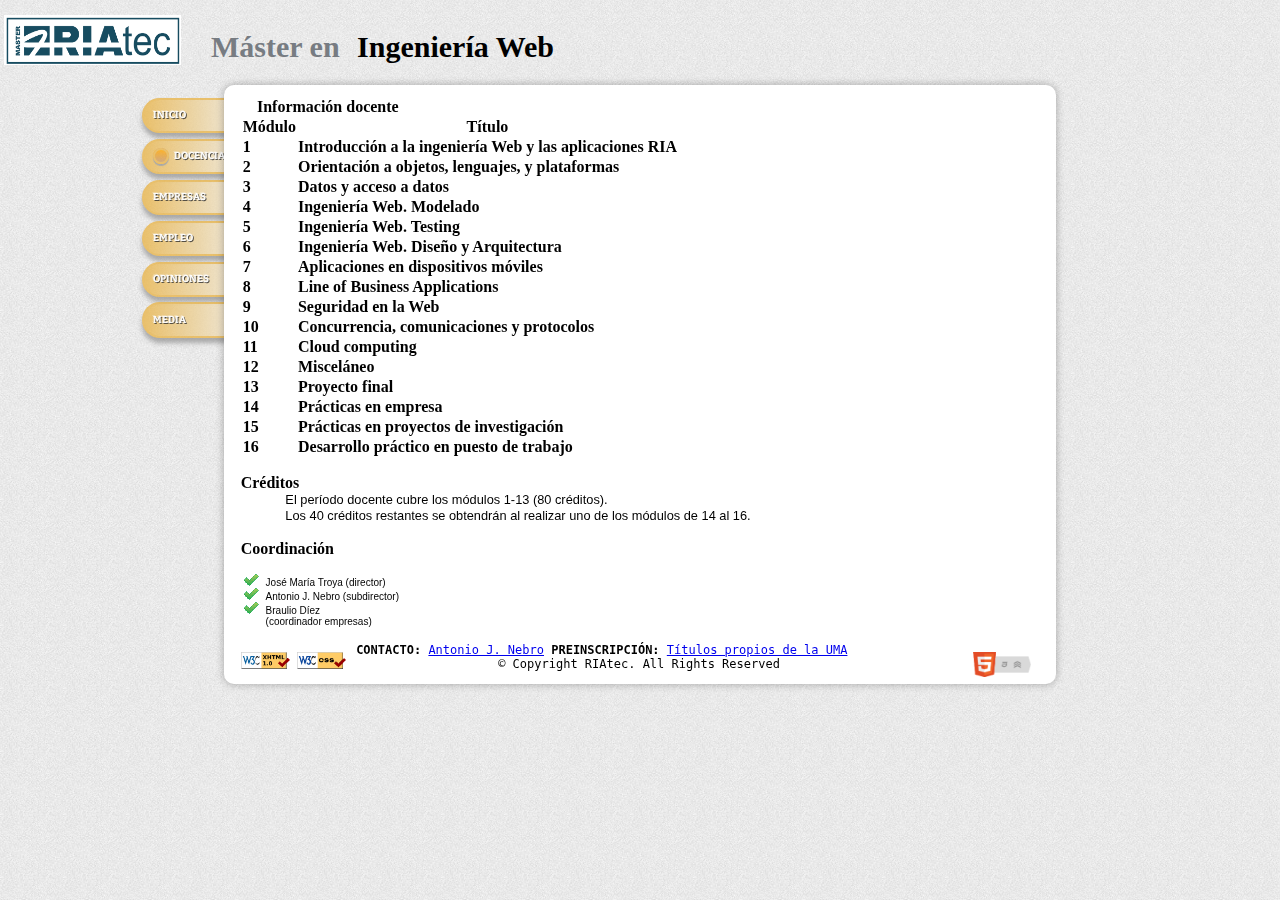
<file: docencia.html>
<!DOCTYPE HTML>
<html lang="en">

	<head>
		<meta http-equiv="Content-Type" content="text/html; charset=UTF-8" />
		<meta name="author" content="Víctor, Jose y Fran">
		<title>MASTER RIATEC - Docencia</title>
		<link rel="icon" type="image/ico" href="./img/favicon.ico" />
		<link rel="stylesheet" type="text/css" href="css/style.css" media="screen" />
		<link rel="stylesheet" type="text/css" href="css/docencia.css" media="screen"/>	
	</head>

	<body>
		<header>
			<a href="index.html" title="LogoA"><img id="logo" src="img/logoRIAtec.png" alt="logoRiatec" /></a>
			<h1>Máster en <strong> Ingeniería Web</strong></h1>
		</header>
		<nav>
			<ul class="lista">
				<li>
					<a id="NavInicio" href="index.html" title="Inicio"> INICIO</a>
					<ul>
						<li >
							INICIO 1
						</li>
						<li>
							INICIO 2
						</li>
						<li>
							INICIO 3
						</li>
						<li>
							INICIO 4
						</li>
					</ul>
				</li>
				<li>
					<a id="NavDocencia" href="docencia.html" title="Docencia" class="marked">DOCENCIA</a>			
				</li>
				<li>
					<a id="NavEmpresas" href="empresas.html" title="Empresas">EMPRESAS</a>
				</li>
				<li>
					<a id="NavEmpleo" href="empleo.html" title="Empleo">EMPLEO</a>
				</li>
				<li>
					<a id="NavOpiniones" href="opiniones.html" title="Opiniones">OPINIONES</a>
				</li>
				<li>
					<a id="NavMedia" href="media.html" title="Media">MEDIA</a>
				</li>
			</ul>
		</nav>

		<!-- THIS DIV HAS TO BE FILLED WITH ALL THE CONTENT -->
		<div id="content">
			
			<article>
					
				<section id="docencia">
				
					<h1 id = "docencia">Información docente</h1>
			
				<table>
					<tr>
						<th>Módulo</th>
						<th>Título</th>
					</tr>
					<tr>
						<td>1</td>
						<td>Introducción a la ingeniería Web y las aplicaciones RIA</td>
					</tr>
					<tr>
						<td>2</td>
						<td>Orientación a objetos, lenguajes, y plataformas</td>
					</tr>
					<tr>
						<td>3</td>
						<td>Datos y acceso a datos</td>
					</tr>
					<tr>
						<td>4</td>
						<td>Ingeniería Web. Modelado</td>
					</tr>
					<tr>
						<td>5</td>
						<td>Ingeniería Web. Testing</td>
					</tr>
					<tr>
						<td>6</td>
						<td>Ingeniería Web. Diseño y Arquitectura</td>
					</tr>
					<tr>
						<td>7</td>
						<td>Aplicaciones en dispositivos móviles</td>
					</tr>
					<tr>
						<td>8</td>
						<td>Line of Business Applications</td>
					</tr>
					<tr>
						<td>9</td>
						<td>Seguridad en la Web</td>
					</tr>
					<tr>
						<td>10</td>
						<td>Concurrencia, comunicaciones y protocolos</td>
					</tr>
					<tr>
						<td>11</td>
						<td>Cloud computing</td>
					</tr>
					<tr>
						<td>12</td>
						<td>Misceláneo</td>
					</tr>
					<tr>
						<td>13</td>
						<td>Proyecto final</td>
					</tr>
					<tr>
						<td>14</td>
						<td>Prácticas en empresa</td>
					</tr>
					<tr>
						<td>15</td>
						<td>Prácticas en proyectos de investigación</td>
					</tr>
					<tr>
						<td>16</td>
						<td>Desarrollo práctico en puesto de trabajo</td>
					</tr>
				</table>
			</section>

			<article>
				<h1 id = "creditos">Créditos</h1>
				<section id = "bloque1">
					<p>
						El período docente cubre los módulos 1-13 (80 créditos).
					</p>
					<p>
						Los 40 créditos
						restantes se obtendrán al realizar uno de los módulos de 14 al 16.
					</p>
					
				</section>
				
				<h1 id = "coordinacion">Coordinación</h1>
				
				<section id= "bloque2">	
					<ul>
						<li>
							José María Troya (director)
						</li>
						<li>
							Antonio J. Nebro (subdirector)
						</li>
						<li>
							Braulio Díez
							<br>
							(coordinador empresas)
						</li>
					</ul>				
				</section>				
			</article>
			</article>

			 	<footer>
			 		<div id="imagenesFooter">
			 			<img class="imgFooter" src="img/valid-xhtml10.png" alt="validXHTML"/>
			 			<img class="imgFooter" src="img/vcss.gif" alt="validCSS"/>
			 		</div>	
			 		<div id="footerDerecha">
			 			<img class="imgFooter" src="img/html5-badge-h-css3-semantics.png" alt="html5Badge"/>
			 		</div>	
			 		<span>Contacto: </span><a href="mailto:antonio@lcc.uma.es">Antonio J. Nebro</a>
			 		<span>Preinscripción: </span><a href="http://www.uma.es/vrue/tpropias/preview.php?codigo=81408547001-5">Títulos propios de la UMA</a>
			 		<div class="icons">
						<a href="https://twitter.com/RIAtec" class="tw"><i class="icon-twitter"> </i></a>
						<a href="www.facebook.com/riatec" class="fb"><i class="icon-facebook"> </i></a>
					</div>
					<p>© Copyright RIAtec. All Rights Reserved</p>
			 	</footer>
		</div>
	</body>
</html>
</file>
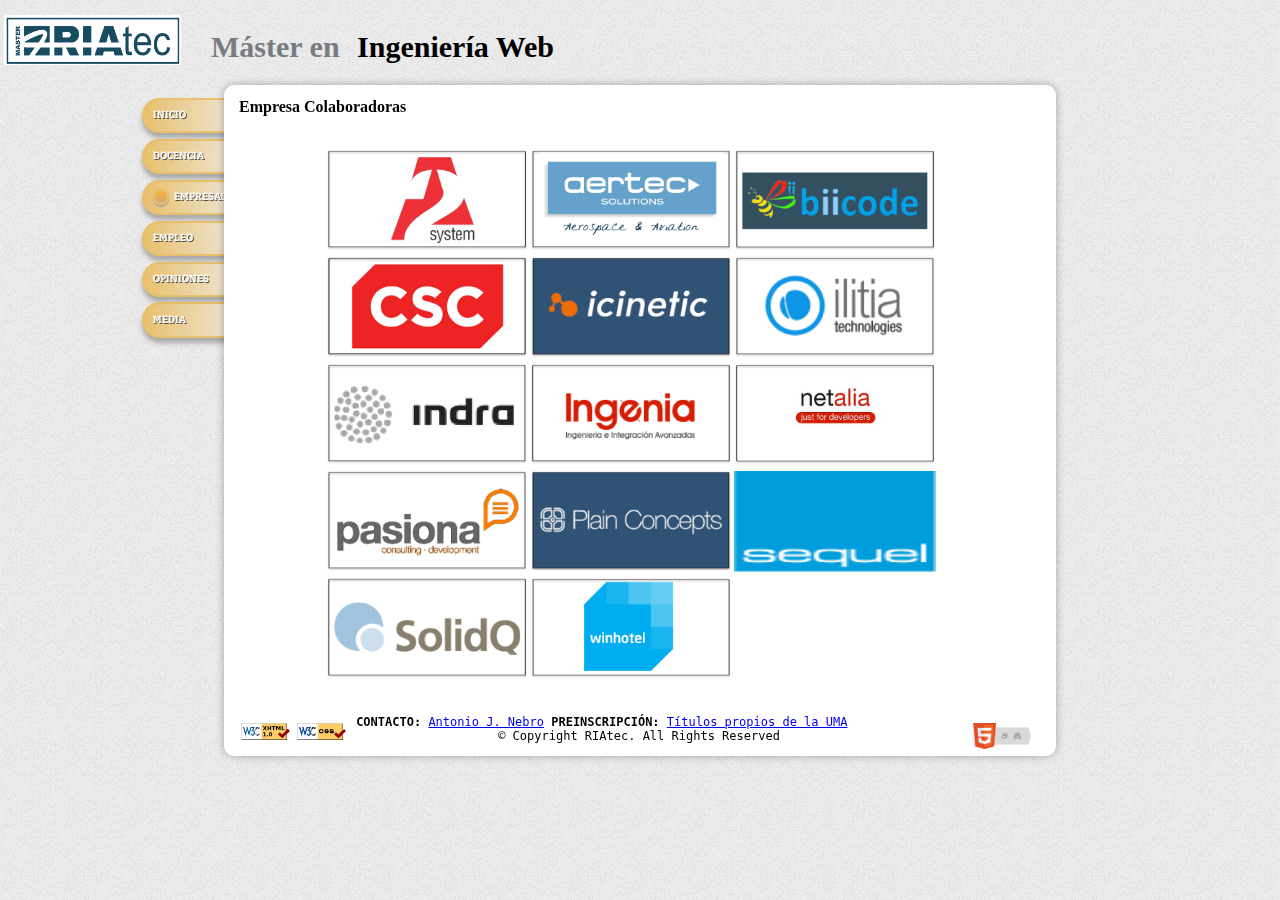
<file: empresas.html>
<!DOCTYPE HTML>
<html lang="en">

	<head>
		<meta http-equiv="Content-Type" content="text/html; charset=UTF-8" />
		<meta name="author" content="Víctor, Jose y Fran">
		<title>MMASTER RIATEC - Empresas</title>
		<link rel="icon" type="image/ico" href="./img/favicon.ico" />
		<link rel="stylesheet" type="text/css" href="css/style.css" media="screen"/>
		<link rel="stylesheet" type="text/css" href="css/empresas.css" media="screen"/>
	</head>

	<body>
		<header>
			<a href="index.html" title="LogoA"><img id="logo" src="img/logoRIAtec.png" alt="logoRiatec" /></a>
			<h1>Máster en <strong> Ingeniería Web</strong></h1>
		</header>
		<nav>
			<ul class="lista">
				<li>
					<a id="NavInicio" href="index.html" title="Inicio"> INICIO</a>
					<ul>
						<li >
							INICIO 1
						</li>
						<li>
							INICIO 2
						</li>
						<li>
							INICIO 3
						</li>
						<li>
							INICIO 4
						</li>
					</ul>
				</li>
				
				<li>
					<a id="NavDocencia" href="docencia.html" title="Docencia">DOCENCIA</a>
				</li>		
				<li>
					<a id="NavEmpresas" href="empresas.html" title="Empresas" class="marked">EMPRESAS</a>
				</li>
				<li>
					<a id="NavEmpleo" href="empleo.html" title="Empleo">EMPLEO</a>
				</li>
				<li>
					<a id="NavOpiniones" href="opiniones.html" title="Opiniones">OPINIONES</a>
				</li>
				<li>
					<a id="NavMedia" href="media.html" title="Media">MEDIA</a>
				</li>
			</ul>
		</nav>

		<!-- THIS DIV HAS TO BE FILLED WITH ALL THE CONTENT -->
		<div id="content">
			<!-- ARTICLE ONIEVA-->
			<article>
				<h1 id="Empresa">Empresa Colaboradoras</h1>
				<table>
					<tr>

					</tr>
					<tr>
						<td><img class="Imagen" src="img/LogoA2.png" alt="logoA2" /></td>
						<td><img class="Imagen" src="img/logoAertec.png" alt="logoAertec" /></td>
						<td><img class="Imagen" src="img/logoBiicode.png" alt="logoBiicode" /></td>
					</tr>
					<tr>
						<td><img class="Imagen" src="img/logoCSC.png" alt="logoCSC" /></td>
						<td><img class="Imagen" src="img/logoIcinetic.png" alt="logoIcinetic" /></td>
						<td><img class="Imagen" src="img/logoilitia.png" alt="logoIlitia" /></td>
					</tr>
					<tr>
						<td><img class="Imagen" src="img/logoIndra.png" alt="logoIndra" /></td>
						<td><img class="Imagen" src="img/logoIngenia.png" alt="logoIngenia" /></td>
						<td><img class="Imagen" src="img/logoNetalia.png" alt="logoNetalia" /></td>
					</tr>
					<tr>
						<td><img class="Imagen" src="img/logoPasiona.png" alt="logoPasiona" /></td>
						<td><img class="Imagen" src="img/logoPlain.png" alt="logoPlain" /></td>
						<td><img class="Imagen" src="img/logoSequel.gif" alt="logoSequel" /></td>
					</tr>
					<tr>
						<td><img class="Imagen" src="img/logoSolidQ.png" alt="logoSolidQ" /></td>
						<td><img class="Imagen" src="img/logoWinhotel.png" alt="logoWinhotel" /></td>
					</tr>
				</table>
			</article>

			 	<footer>
			 		<div id="imagenesFooter">
			 			<img class="imgFooter" src="img/valid-xhtml10.png" alt="validXHTML"/>
			 			<img class="imgFooter" src="img/vcss.gif" alt="validCSS"/>
			 		</div>	
			 		<div id="footerDerecha">
			 			<img class="imgFooter" src="img/html5-badge-h-css3-semantics.png" alt="html5Badge"/>
			 		</div>	
			 		<span>Contacto: </span><a href="mailto:antonio@lcc.uma.es">Antonio J. Nebro</a>
			 		<span>Preinscripción: </span><a href="http://www.uma.es/vrue/tpropias/preview.php?codigo=81408547001-5">Títulos propios de la UMA</a>
			 		<div class="icons">
						<a href="https://twitter.com/RIAtec" class="tw"><i class="icon-twitter"> </i></a>
						<a href="www.facebook.com/riatec" class="fb"><i class="icon-facebook"> </i></a>
					</div>
					<p>© Copyright RIAtec. All Rights Reserved</p>
			 	</footer>
		</div>
	</body>
</html>
</file>
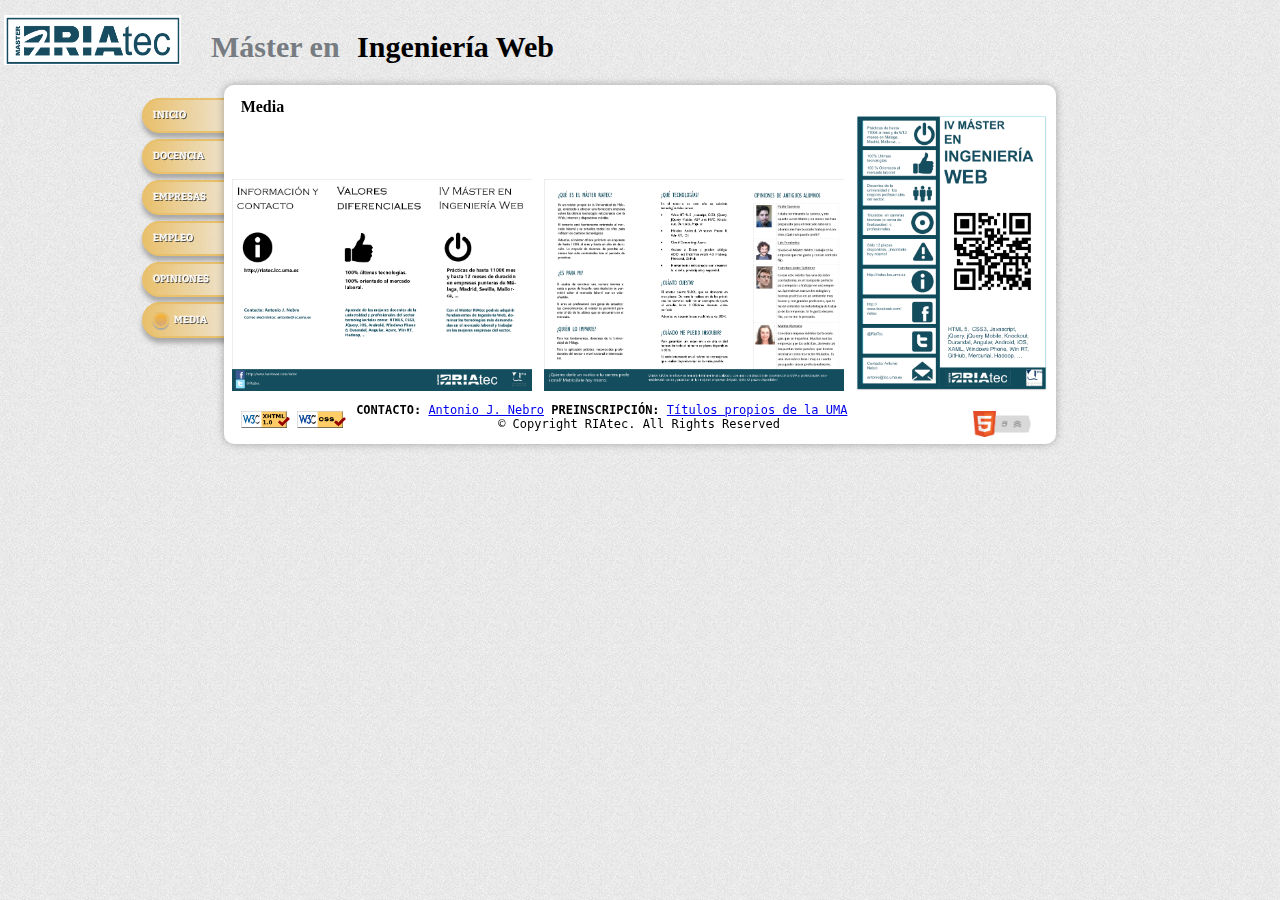
<file: media.html>
<!DOCTYPE HTML>
<html lang="en">

	<head>
		<meta http-equiv="Content-Type" content="text/html; charset=UTF-8" />
		<meta name="author" content="Víctor, Jose y Fran">
		<title>MASTER RIATEC - Media</title>
		<link rel="icon" type="image/ico" href="./img/favicon.ico" />
		<link rel="stylesheet" type="text/css" href="css/style.css" media="screen" />	
		<link rel="stylesheet" type="text/css" href="css/media.css" media="screen" />	
	</head>

	<body>
		<header>
			<a href="index.html" title="LogoA"><img id="logo" src="img/logoRIAtec.png" alt="logoRiatec" /></a>
			<h1>Máster en <strong> Ingeniería Web</strong></h1>
		</header>
		<nav>
			<ul class="lista">
				<li>
					<a id="NavInicio" href="index.html" title="Inicio"> INICIO</a>
					<ul>
						<li >
							INICIO 1
						</li>
						<li>
							INICIO 2
						</li>
						<li>
							INICIO 3
						</li>
						<li>
							INICIO 4
						</li>
					</ul>
				</li>
				<li>
					<a id="NavDocencia" href="docencia.html" title="Docencia">DOCENCIA</a>
				</li>
				<li>
					<a id="NavEmpresas" href="empresas.html" title="Empresas">EMPRESAS</a>
				</li>
				<li>
					<a id="NavEmpleo" href="empleo.html" title="Empleo">EMPLEO</a>
				</li>
				<li>
					<a id="NavOpiniones" href="opiniones.html" title="Opiniones">OPINIONES</a>
				</li>
				<li>
					<a id="NavMedia" href="media.html" title="Media" class="marked">MEDIA</a>
				</li>
			</ul>
		</nav>

		<!-- THIS DIV HAS TO BE FILLED WITH ALL THE CONTENT -->
		<div id="content">
			<article>
				<h1 id="Media">Media</h1>							
					<tr>
						<td><img class="tripticoA" src="img/tripticoA.png" alt="tripticoA" /></td>
						<td><img class="tripticoB" src="img/tripticoB.png" alt="tripticoB" /></td>
						<td><img class="Cartel4Ed" src="img/Cartel4Ed.png" alt="Cartel4Ed" /></td>
					</tr>						
			</article>

			 	<footer>
			 		<div id="imagenesFooter">
			 			<img class="imgFooter" src="img/valid-xhtml10.png" alt="validXHTML"/>
			 			<img class="imgFooter" src="img/vcss.gif" alt="validCSS"/>
			 		</div>	
			 		<div id="footerDerecha">
			 			<img class="imgFooter" src="img/html5-badge-h-css3-semantics.png" alt="html5Badge"/>
			 		</div>	
			 		<span>Contacto: </span><a href="mailto:antonio@lcc.uma.es">Antonio J. Nebro</a>
			 		<span>Preinscripción: </span><a href="http://www.uma.es/vrue/tpropias/preview.php?codigo=81408547001-5">Títulos propios de la UMA</a>
			 		<div class="icons">
						<a href="https://twitter.com/RIAtec" class="tw"><i class="icon-twitter"> </i></a>
						<a href="www.facebook.com/riatec" class="fb"><i class="icon-facebook"> </i></a>
					</div>
					<p>© Copyright RIAtec. All Rights Reserved</p>
			 	</footer>
		</div>
	</body>
</html>
</file>
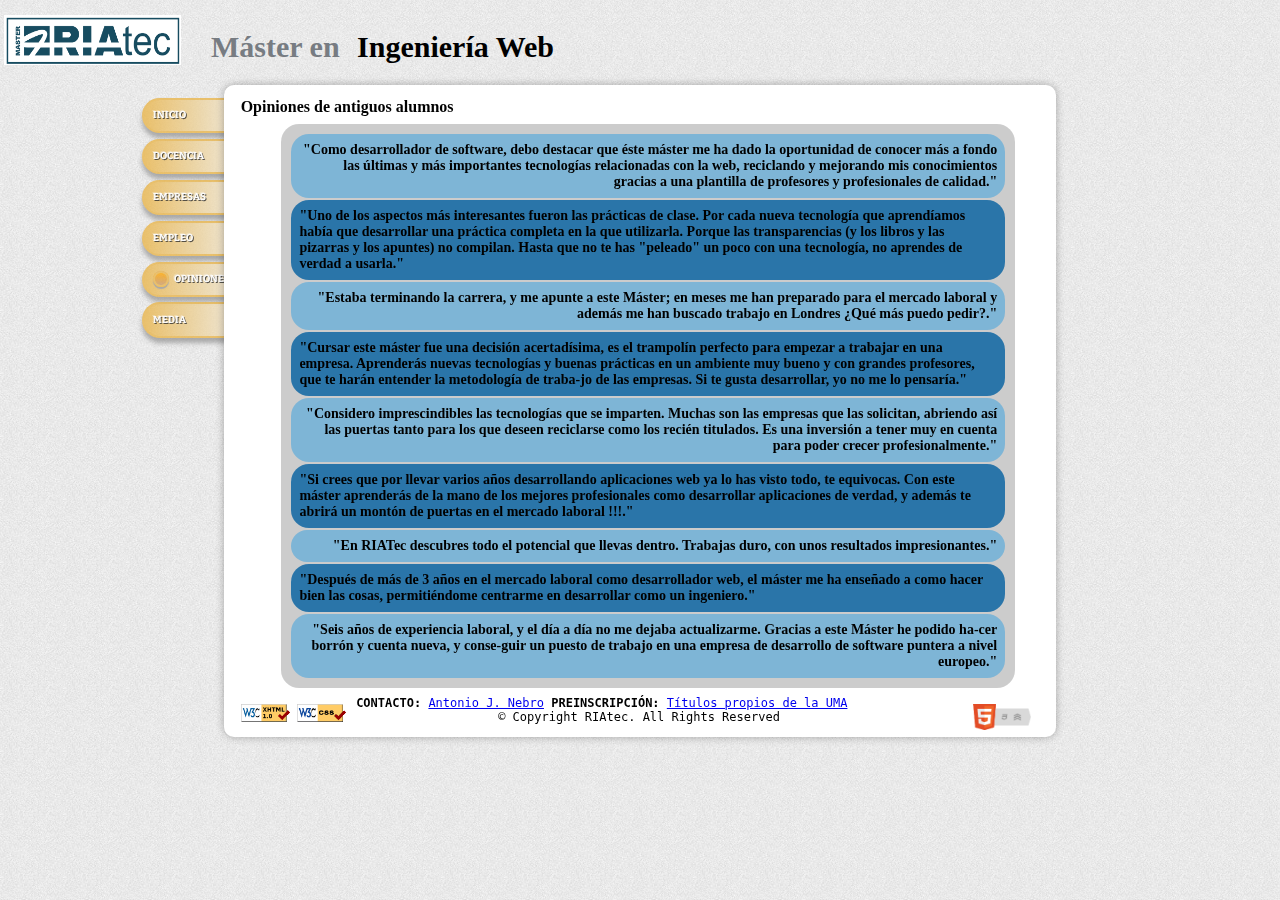
<file: opiniones.html>
<!DOCTYPE HTML>
<html lang="en">

	<head>
		<meta http-equiv="Content-Type" content="text/html; charset=UTF-8" />
		<meta name="author" content="Víctor, Jose y Fran">
		<title>MASTER RIATEC - Opiniones</title>
		<link rel="icon" type="image/ico" href="./img/favicon.ico" />
		<link rel="stylesheet" type="text/css" href="css/style.css" media="screen" />
		<link rel="stylesheet" type="text/css" href="css/opiniones.css" media="screen" />	
	</head>

	<body>
		<header>
			<a href="index.html" title="LogoA"><img id="logo" src="img/logoRIAtec.png" alt="logoRiatec" /></a>
			<h1>Máster en <strong> Ingeniería Web</strong></h1>
		</header>
		<nav>
			<ul class="lista">
				<li>
					<a id="NavInicio" href="index.html" title="Inicio"> INICIO</a>
					<ul>
						<li >
							INICIO 1
						</li>
						<li>
							INICIO 2
						</li>
						<li>
							INICIO 3
						</li>
						<li>
							INICIO 4
						</li>
					</ul>
				</li>
				<li>
					<a id="NavDocencia" href="docencia.html" title="Docencia">DOCENCIA</a>
				</li>
				<li>
					<a id="NavEmpresas" href="empresas.html" title="Empresas">EMPRESAS</a>
				</li>
				<li>
					<a id="NavEmpleo" href="empleo.html" title="Empleo">EMPLEO</a>
				</li>
				<li>
					<a id="NavOpiniones" href="opiniones.html" title="Opiniones" class="marked">OPINIONES</a>
				</li>
				<li>
					<a id="NavMedia" href="media.html" title="Media">MEDIA</a>
				</li>
			</ul>
		</nav>

		<!-- THIS DIV HAS TO BE FILLED WITH ALL THE CONTENT -->
		<div id="content">
			<article>				
				<section id="opiniones">
				
					<h1>Opiniones de antiguos alumnos</h1>
			
				<div>
					<table class="fullTable">

						<tr>
							<td>"Como desarrollador de software, debo destacar que éste máster me ha dado la oportunidad de conocer más a fondo las últimas y más importantes tecnologías relacionadas con la web, reciclando y mejorando mis conocimientos gracias a una plantilla de profesores y profesionales de calidad." </td>
						</tr>
						<tr>
							<td>"Uno de los aspectos más interesantes fueron las prácticas de clase. Por cada nueva tecnología que aprendíamos había que desarrollar una práctica completa en la que utilizarla. Porque las transparencias (y los libros y las pizarras y los apuntes) no compilan. Hasta que no te has "peleado" un poco con una tecnología, no aprendes de verdad a usarla." </td>
						</tr>
						<tr>
							<td>"Estaba terminando la carrera, y me apunte a este Máster; en meses me han preparado para el mercado laboral y además me han buscado trabajo en Londres ¿Qué más puedo pedir?." </td>
						</tr>
						<tr>
							<td>"Cursar este máster fue una decisión acertadísima, es el trampolín perfecto para empezar a trabajar en una empresa. Aprenderás nuevas tecnologías y buenas prácticas en un ambiente muy bueno y con grandes profesores, que te harán entender la metodología de traba-jo de las empresas. Si te gusta desarrollar, yo no me lo pensaría." </td>
						</tr>
						<tr>
							<td>"Considero imprescindibles las tecnologías que se imparten. Muchas son las empresas que las solicitan, abriendo así las puertas tanto para los que deseen reciclarse como los recién titulados. Es una inversión a tener muy en cuenta para poder crecer profesionalmente." </td>
						</tr>
						<tr>
							<td>"Si crees que por llevar varios años desarrollando aplicaciones web ya lo has visto todo, te equivocas. Con este máster aprenderás de la mano de los mejores profesionales como desarrollar aplicaciones de verdad, y además te abrirá un montón de puertas en el mercado laboral !!!." </td>
						</tr>
						<tr>
							<td>"En RIATec descubres todo el potencial que llevas dentro. Trabajas duro, con unos resultados impresionantes." </td>
						</tr>
						<tr>
							<td>"Después de más de 3 años en el mercado laboral como desarrollador web, el máster me ha enseñado a como hacer bien las cosas, permitiéndome centrarme en desarrollar como un ingeniero." </td>
						</tr>
						<tr>
							<td>"Seis años de experiencia laboral, y el día a día no me dejaba actualizarme. Gracias a este Máster he podido ha-cer borrón y cuenta nueva, y conse-guir un puesto de trabajo en una empresa de desarrollo de software puntera a nivel europeo." </td>
						</tr>

					</table>
				</div>
			</section>
				
				
				

			</article>
			 	<footer>
			 		<div id="imagenesFooter">
			 			<img class="imgFooter" src="img/valid-xhtml10.png" alt="validXHTML"/>
			 			<img class="imgFooter" src="img/vcss.gif" alt="validCSS"/>
			 		</div>	
			 		<div id="footerDerecha">
			 			<img class="imgFooter" src="img/html5-badge-h-css3-semantics.png" alt="html5Badge"/>
			 		</div>	
			 		<span>Contacto: </span><a href="mailto:antonio@lcc.uma.es">Antonio J. Nebro</a>
			 		<span>Preinscripción: </span><a href="http://www.uma.es/vrue/tpropias/preview.php?codigo=81408547001-5">Títulos propios de la UMA</a>
			 		<div class="icons">
						<a href="https://twitter.com/RIAtec" class="tw"><i class="icon-twitter"> </i></a>
						<a href="www.facebook.com/riatec" class="fb"><i class="icon-facebook"> </i></a>
					</div>
					<p>© Copyright RIAtec. All Rights Reserved</p>
			 	</footer>
		</div>
	</body>
</html>
</file>
<file: css/style.css>
/*IMPORTING CUSTOM FONTS*/
@import url(http://fonts.googleapis.com/css?family=Bitter:400,700);


/* INITIAL CONDITION FOR ALL TAGS */

html, body, div, span, object, iframe, h1, h2, h3, h4, h5, h6, p, blockquote, pre, abbr, address, cite, code, del, dfn, em, img, ins, kbd, q, samp, small, strong, sub, sup, var, b, i, dl, dt, dd, ol, ul, li, fieldset, form, label, legend, table, caption, tbody, tfoot, thead, tr, th, td, article, aside, canvas, details, figcaption, figure, footer, header, hgroup, menu, nav, section, summary, time, mark, audio, video {
	margin: 0;
	padding: 0;
	border: 0;
	outline: 0;
	font-size: 100%;
	vertical-align: baseline;
	background: transparent;
}

/* HEADER */

header {
	width: 100%;
	height: 85px;
}

header h1 {
	color: #777C82;
	float: left;
	font-size: 30px;
	margin-top: 30px;
	margin-left: 30px;
}

header h1 strong {
	color: #000000;
	padding-left: 10px;
}

#logo {
	width: 177px;
	height: 50px;
	margin-left: 4px;
	margin-top: 15px;
	float: left;
}

/* NAV DEFITION */

#NavInicio, #NavEmpresas, #NavDocencia, #NavEmpleo, #NavOpiniones, #NavMedia {
	text-decoration: none; /*quitamos el subrayado de los enlaces*/
	color: white;	/*Le ponemos el mismo estilo que si no fuera enlace*/
}

#NavInicio:hover, #NavEmpresas:hover, #NavDocencia:hover, #NavOpiniones:hover, #NavMedia:hover, #NavEmpleo:hover{
	color: black;
}


nav {
	position: fixed;
	margin-top: 1%;
	margin-left: 11%;
	width: 15%;
}

ul.lista {
	list-style: none;
}

nav ul li {
	margin-bottom:3%;
	padding: 5%;
	color: white;
	background-color: #E9B64D;
	background-image: -webkit-linear-gradient(left, #E9B64D, #f1f1f1);
	background-image: -moz-linear-gradient(left, #E9B64D, #f1f1f1);
	background-image: -o-linear-gradient(left, #E9B64D, #f1f1f1);
	background-image: -ms-linear-gradient(left,#E9B64D, #f1f1f1);
	background-image: linear-gradient(left, #E9B64D, #f1f1f1);
	-webkit-border-radius: 20px 0px 0px 20px;
	-moz-border-radius: 20px 0px 0px 20px;
	border-radius: 20px 0px 0px 20px;
	-webkit-box-shadow: 0px 5px 5px #999999;
	-moz-box-shadow: 0px 5px 5px #999999;
	box-shadow: 0px 5px 5px #999999;
	border-left: 2px solid #E9B64D;
	border-top: 2px solid #E9B64D;
	border-bottom: 2px solid #E9B64D;
	text-shadow: -1px -1px 0px rgba(255,255,255,0.3), 1px 1px 0px rgba(0,0,0,0.8);
	opacity:0.8;
	font: 700 10px 'Bitter';
	display:block;
}

ul.lista li {
	position: relative;
	width: 95px;
	left:1px;
}

ul.lista ul {
	position: relative;
	left: 30%;
	display: none;
	list-style: none;
	background: -webkit-linear-gradient(orange, #CC9966);
	background: -moz-linear-gradient(orange, #CC9966);
	background: -o-linear-gradient(orange, #CC9966);
	-webkit-border-radius: 10px 0px 0px 10px;
	-moz-border-radius: 10px 0px 0px 10px;
	border-radius: 10px;
	width: 80px;
	margin-top:5px;
}

ul.lista li:hover > ul {
	display: block;
}

ul.lista li ul li {
	width: 100px;
	left: -15px;
	padding-left: 23px;
	font-size:8px;
	text-shadow: none;
	opacity:1;
}

ul.lista li ul {
	border-radius: 10px;
	width: 105px;
	top: 1px
}

ul.lista li:hover {
	color: black;
}

.marked:before{
	content: "\00a0\00a0\00a0\00a0\00a0\00a0";
	background: -webkit-linear-gradient(orange, #CC9966);
	background: -moz-linear-gradient(orange, #CC9966);
	background: -o-linear-gradient(orange, #CC9966);
	-webkit-border-radius:10px;
	-moz-border-radius: 10px;
	border-radius: 10px;;
	-webkit-box-shadow: 0px 2px 1px #999999;
	-moz-box-shadow: 0px 2px 1px #999999;
	box-shadow: 0px 2px 1px #999999;
	border: 2px solid #E9B64D;
	margin-right:5%
	
}

/* CONTENT DEFINITION */

body {
	background: url(./../img/background.jpg);
}

#content {
	margin: 0 auto;
	padding-top: 1%;
	padding-bottom: 1%;
	width: 65%;
	background: darkblue;
	margin-bottom: 20px;
	background: #fff;
	border-radius: 10px;
	-khtml-border-radius: 10px;
	-webkit-border-radius: 10px;
	box-shadow: 0px 0px 8px rgba(0,0,0,0.3);
	-khtml-box-shadow: 0px 0px 8px rgba(0,0,0,0.3);
	-webkit-box-shadow: 0px 0px 8px rgba(0,0,0,0.3);
	position: relative;
	z-index: 90; /* the stack order: displayed under ribbon rectangle (100) */
}

aside {
	width: 72%;
	float: right;
	padding-right: 2%;
	margin-top: 2%;
	height: 200px;
	background-color: #E9B64D;
	background-image: -webkit-linear-gradient(left, #E9B64D, #f1f1f1);
	background-image: -moz-linear-gradient(left, #E9B64D, #f1f1f1);
	background-image: -o-linear-gradient(left, #E9B64D, #f1f1f1);
	background-image: -ms-linear-gradient(left,#E9B64D, #f1f1f1);
	background-image: linear-gradient(left, #E9B64D, #f1f1f1);
	-webkit-border-radius: 20px 0px 0px 20px;
	-moz-border-radius: 20px 0px 0px 20px;
	border-radius: 20px 0px 0px 20px;
	-webkit-box-shadow: 0px 5px 5px #999999;
	-moz-box-shadow: 0px 5px 5px #999999;
	box-shadow: 0px 5px 5px #999999;
	border-left: 2px solid #E9B64D;
	border-top: 2px solid #E9B64D;
	border-bottom: 2px solid #E9B64D;
}

#etsii{
	max-width: 160px;
	max-height: 150px;
	height: auto;
	width: auto;
	position: absolute;
	top: 78%;
	left: 1%;
}


#section1 {
	margin-left: 2%;
	width: 75%;
	height: 45%;
	min-height: 40%;
	min-width: 60%;
	margin-bottom: 40px;
}

.seccionIzquierda {
	width:56%;
	float:left;
}

.seccionDerecha {
	width:40%;
	float:right;
	margin-top:7%;
}

article section header{
	position:relative;
	height:35px;
	width: 90%
	margin-left:5%;
	background-color: #E9B64D;
	background-image: -webkit-linear-gradient(left, #E9B64D, #f1f1f1);
	background-image: -moz-linear-gradient(left, #E9B64D, #f1f1f1);
	background-image: -o-linear-gradient(left, #E9B64D, #f1f1f1);
	background-image: -ms-linear-gradient(left,#E9B64D, #f1f1f1);
	background-image: linear-gradient(left, #E9B64D, #f1f1f1);
	-webkit-box-shadow: 0px 5px 5px #999999;
	-moz-box-shadow: 0px 5px 5px #999999;
	box-shadow: 0px 5px 5px #999999;
	border-left: 2px solid #E9B64D;
	border-top: 2px solid #E9B64D;
	border-bottom: 2px solid #E9B64D;
	text-shadow: -1px -1px 0px rgba(255,255,255,0.3), 1px 1px 0px rgba(0,0,0,0.8);
	color: white;
	opacity:0.8;
	font: 700 15px 'Bitter';
	margin-bottom:10px;
	padding-left:2%;
	vertical-align:middle;
}

.imgCabeceras{
	position: absolute;
	top: -149%;
	left:71%;
	
}

#destination{
	margin-top: 6%;
}

article section p{
	width:95%;
	margin:auto;
	margin-bottom:1px;
	font-family: helvetica;
	font-size: 0.8em;
}

article section ul{
	margin-top: 2%;
	list-style-image: url(./../img/logoOk.png);
	font-family: helvetica;
	font-size:10px;
}

.sangria_text {
	padding-left: 30px;
}

#img_right {
	position: absolute;
	top: 2%;
	right: 6%;
	height: 320px;
}

#img_abajo {
	position: absolute;
	width: 14%;
	top: 51%;
	left: 5%;
}

#last {
	float: right;
	width: 85%;
	margin-top: 1%;
	margin-bottom: 4%;
}

.section4 {
	float: left;
	width: 35%;
	margin-top: 3%;
	margin-left: 3%;
	margin-right: 1%;
}

.section6 {
	float: right;
	width: 35%;
	margin-top: 3%;
	margin-right: 3%;
	margin-left: 1%;
}

.section5 {
	float: left;
	width: 10%;
	margin-top: 5%;
	margin-left: 1%;
	margin-right: 1%;
	height: 10%;
}

.logoUMA2 {
	position:absolute;
	height: auto;
	width: auto;
	top:77%;
	left:50%;
}


img.logoUMA2:hover {
	-webkit-transform: scale(1.6);
	transform: scale(1.6);
}

footer {
	clear: both;
	width: 98%;
	margin-left: 1%;
	margin-top:1%;
	text-align: center;
	font-family: Monaco, Consolas, "Lucida Console", monospace;
	font-size: 12px;
}

footer span {
	font-weight: bolder;
	text-transform: uppercase;
}

aside header {
	border: none;
	background: transparent;
	height: 14%;
	width: 100%;
	text-shadow: -1px -1px 0px rgba(255,255,255,0.3), 1px 1px 0px rgba(0,0,0,0.8);
	color: #333;
	opacity: 0.4;
	font: 700 20px 'Bitter';
	margin-left: 33%;
}

aside section {
	width: 30%;
	float: left;
	margin-left: 2%;
	margin-top: 10px;
}

aside section header {
	border: none;
	background: transparent;
	text-shadow: none;
	opacity: 1;
	font-family: "Lucida Grande", Tahoma;
	font-size: 10px;
	font-weight: lighter;
	font-variant: normal;
	text-transform: uppercase;
	color: #666666;
	text-align: center !important;
	letter-spacing: 0.3em;
	margin-bottom: 10px;
	margin-left: 0;
}

aside section#middle {
	border-right: 2px dashed orange;
	border-left: 2px dashed orange;
	padding-left: 2%;
}

aside section ul {
	list-style: none;
	font-family: helvetica;
	font-size: 10px;
}

section ul li span {
	font-size: 12px;
	font-weight: bold;
	margin-right: 4px;
}

.icons {
	display: inline;
	width: 150px;
}
.icons i {
	display: block;
	font-size: 20px;
	line-height: 30px;
	text-align: center;
}
.icons a {
	text-decoration: none;
	display: inline-block;
	border-radius: 16px;
	position: relative;
	width:30px;
}

.tw {
	background: #00ACF0;
	color: white;
}
.tw:hover {
	background: white;
	color: #00ACF0;
}
.fb {
	background: #3B5997;
	color: white;
}

.fb:hover {
	background: white;
	color: #3B5997;
}

#imagenesFooter{
	float:left;
	width:15%;
	margin-top:1%;
}
.imgFooter{
	width:40%;
}
#footerDerecha{
	float:right;
	margin-top:1%;
	margin-right:-5%;
}
</file>
<file: css/docencia.css>
#docencia {
	font-size: 100%;
	margin-left: 2%;
	font-weight: bold;
}

#creditos {
	font-size: 100%;
	margin-left: 2%;
	margin-top: 2%;
	font-weight: bold;
}

#coordinacion {
	font-size: 100%;
	margin-left: 2%;
	font-weight: bold;
}

#bloque1{
	margin-left: 5%;
	margin-bottom: 2%;

}

#bloque2{
	margin-left: 5%;
	margin-bottom: 2%;	
	
}
</file>
<file: css/empresas.css>
/* EMPRESAS STYLE */

img.Imagen {
        width: 202px;
        height: 101px;
}

img.Imagen:hover {
        -webkit-transform: scale(1.70); /*Para que se pueda ver la transformación en chrome y safari*/
        transform: scale(1.70);
        background-color: transparent;
}

table {
        margin: 30px 30px 30px 100px;
}

#Empresa {/*Letra h2 de Empresa Colaboradoras*/
        margin-left: 15px;
}
</file>
<file: css/media.css>
#Media {
	font-size: 100%;
	margin-left: 2%;
	font-weight: bold;
}

img.tripticoA {
        width: 36%;
        height: 30%;
        margin-left: 1%;
}

img.tripticoA:hover {
        -webkit-transform: scale(1.80); /*Para que se pueda ver la transformación en chrome y safari*/
        transform: scale(1.80);
        background-color: transparent;
}

img.tripticoB {
        width: 36%;
        height: 30%;
        margin-right: 1%;
        margin-left: 1%;
}

img.tripticoB:hover {
        -webkit-transform: scale(1.80); /*Para que se pueda ver la transformación en chrome y safari*/
        transform: scale(1.80);
        background-color: transparent;
}
img.Cartel4Ed {
        width: 23%;
        height: 30%;
        margin-right: 1%;
}

img.Cartel4Ed:hover {
        -webkit-transform: scale(1.70); /*Para que se pueda ver la transformación en chrome y safari*/
        transform: scale(1.70);
        background-color: transparent;
}
</file>
<file: css/opiniones.css>
#opiniones {
	font-size: 100%;
	margin-left: 2%;
	font-weight: bold;
}


table, table.fullTable{
    width: 90%;
    margin: auto;
	margin-top: 1%;
	margin-bottom: 1%;
    background-color: rgba(0,0,0, 0.2);
    text-align: left;
    -webkit-border-radius: 18px;
    -moz-border-radius: 18px;
    border-radius: 18px;
    padding: 8px;
}

.fullTable {
	    font-size: 14px ;
}

	   

.fullTable tr:nth-child(even) td{
	  -webkit-border-radius: 18px;
    -moz-border-radius: 18px;
    border-radius: 18px;
    background-color: 	#2A75A9;
	text-align: left ;
		  padding: 8px ;
	  margin-bottom: 9px ;

}

.fullTable tr:nth-child(odd) td{
	  -webkit-border-radius: 18px;
    -moz-border-radius: 18px;
    border-radius: 18px;
	  text-align: right ;
	  padding: 8px ;
	  margin-bottom: 9px ;
	      background-color: #7EB5D6;

}
</file>
